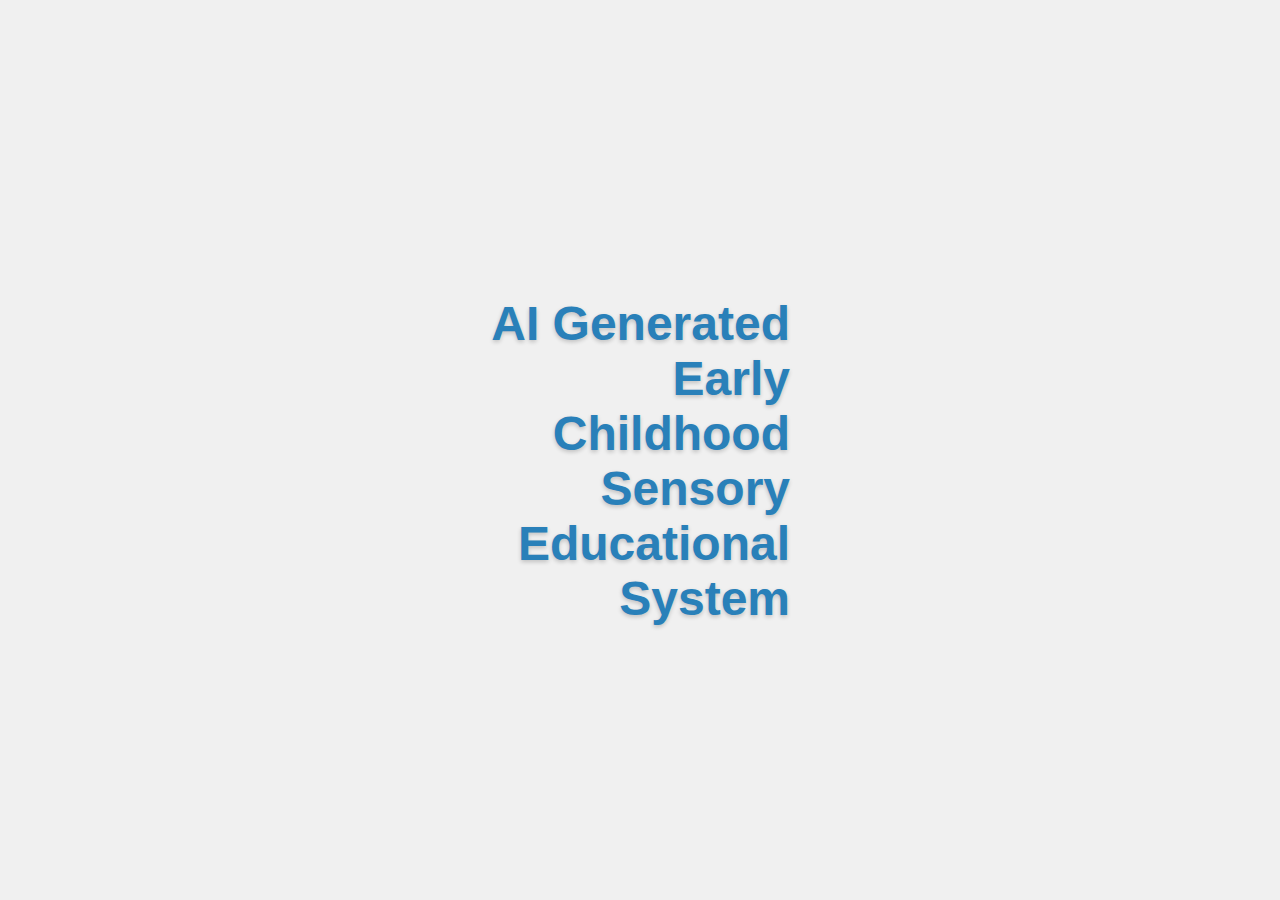
<file: templates/textonly.html>
<!DOCTYPE html>
<html>
<head>
<style>
body {
  background-color: #f0f0f0;
  font-family: sans-serif;
}

.text-container {
  position: absolute;
  top: 50%;
  right: 50%;
  transform: translate(50%, -50%);
  text-align: right;
  width: 300px;
}

.text-container h1 {
  color: #2980b9;
  font-size: 3em;
  margin-bottom: 10px;
  text-shadow: 0 2px 4px rgba(0, 0, 0, 0.2);
}

.text-container p {
  color: #333;
  font-size: 1.2em;
  line-height: 1.6;
  margin-bottom: 15px;
}
</style>
</head>
<body>

<div class="text-container">
  <h1>AI Generated Early Childhood Sensory Educational System</h1>
</div>

</body>
</html>
</file>
